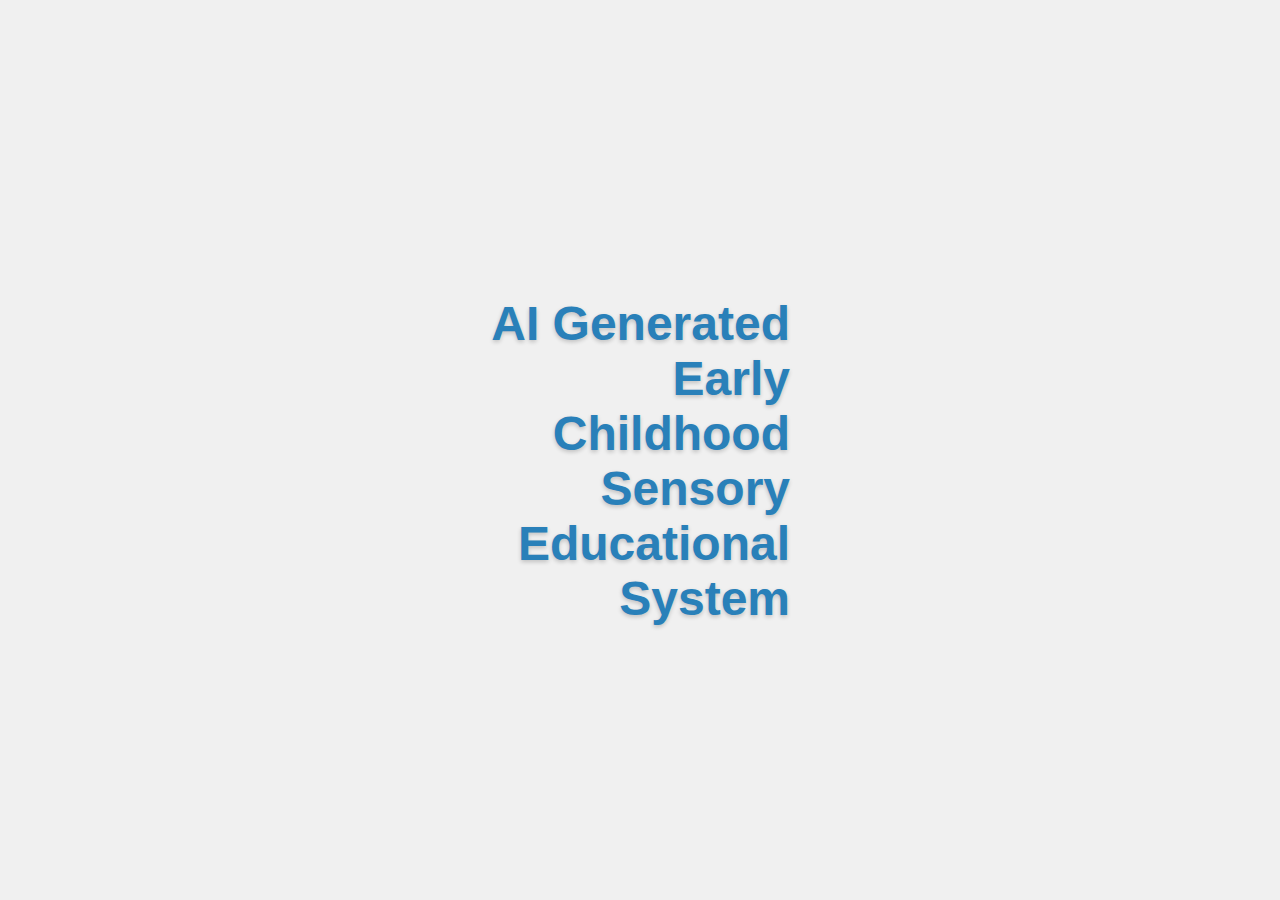
<file: templates/textonly.html>
<!DOCTYPE html>
<html>
<head>
<style>
body {
  background-color: #f0f0f0;
  font-family: sans-serif;
}

.text-container {
  position: absolute;
  top: 50%;
  right: 50%;
  transform: translate(50%, -50%);
  text-align: right;
  width: 300px;
}

.text-container h1 {
  color: #2980b9;
  font-size: 3em;
  margin-bottom: 10px;
  text-shadow: 0 2px 4px rgba(0, 0, 0, 0.2);
}

.text-container p {
  color: #333;
  font-size: 1.2em;
  line-height: 1.6;
  margin-bottom: 15px;
}
</style>
</head>
<body>

<div class="text-container">
  <h1>AI Generated Early Childhood Sensory Educational System</h1>
</div>

</body>
</html>
</file>
